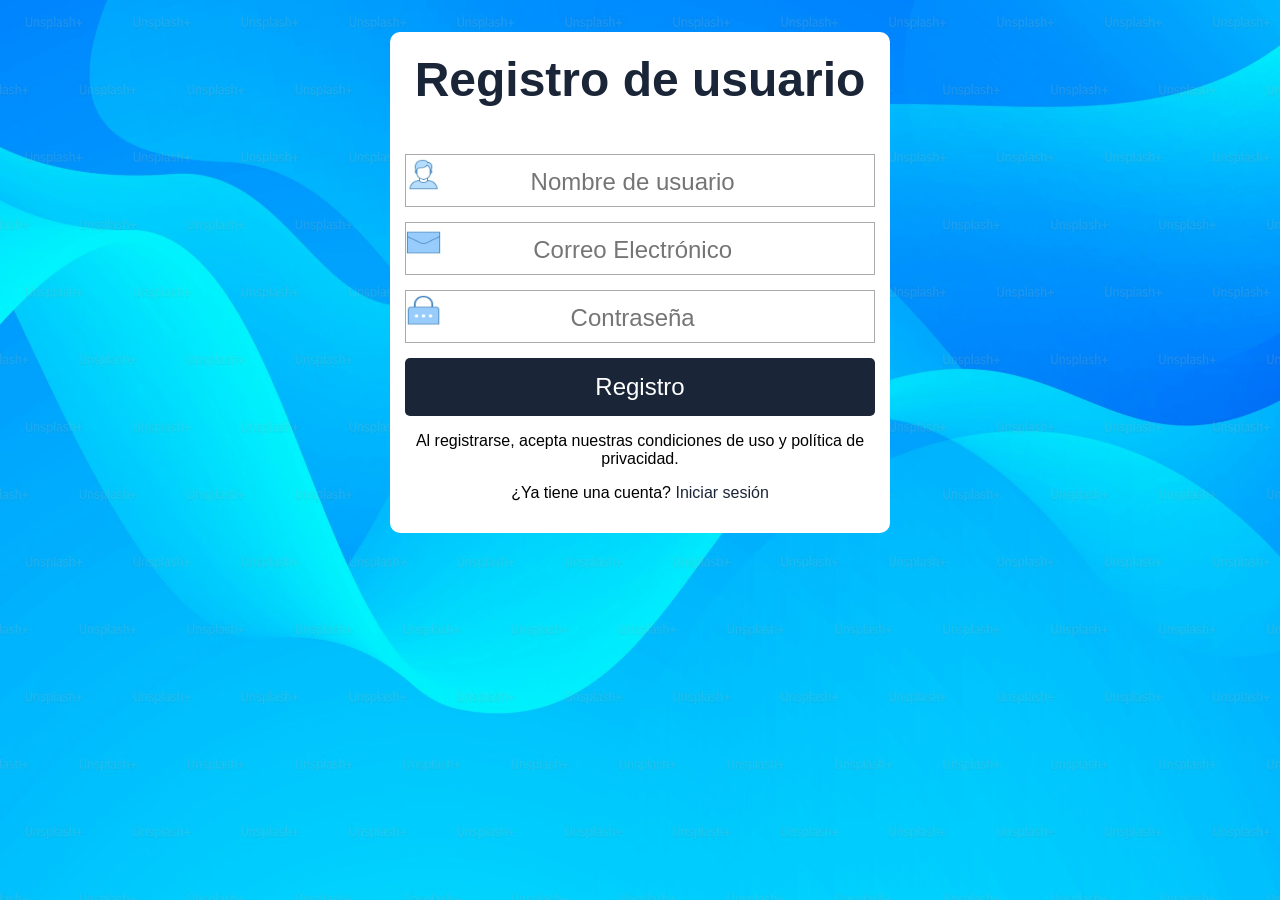
<file: index.html>
<!DOCTYPE html>
<html lang="en">
<head>
    <meta charset="UTF-8">
    <meta name="viewport" content="width=device-width, initial-scale=1.0">
    <link rel="stylesheet" href="style.css">
    <title>REGISTRO</title>
</head>
<body>
    <form class="formulario">
        <h1>Registro de usuario</h1>
        <div class="contenedor">
            <div class="input-contenedor">
                <img class="icon" src="icon/user.jpg">
                <input type="text" placeholder="Nombre de usuario">
            </div>
            <div class="input-contenedor">
                <img class="icon" src="icon/mail.jpg">
                <input type="text" placeholder="Correo Electrónico">
            </div>
            <div class="input-contenedor">
                <img class="icon" src="icon/password.jpg">
                <input type="password" placeholder="Contraseña">
            </div>
            <input type="submit" value="Registro" class="button">
            <p>Al registrarse, acepta nuestras condiciones de uso y política de privacidad.</p>
            <p>¿Ya tiene una cuenta? <a href="login.html" class="link">Iniciar sesión</a></p>
        </div>
    </form>
</body>
</html>
</file>
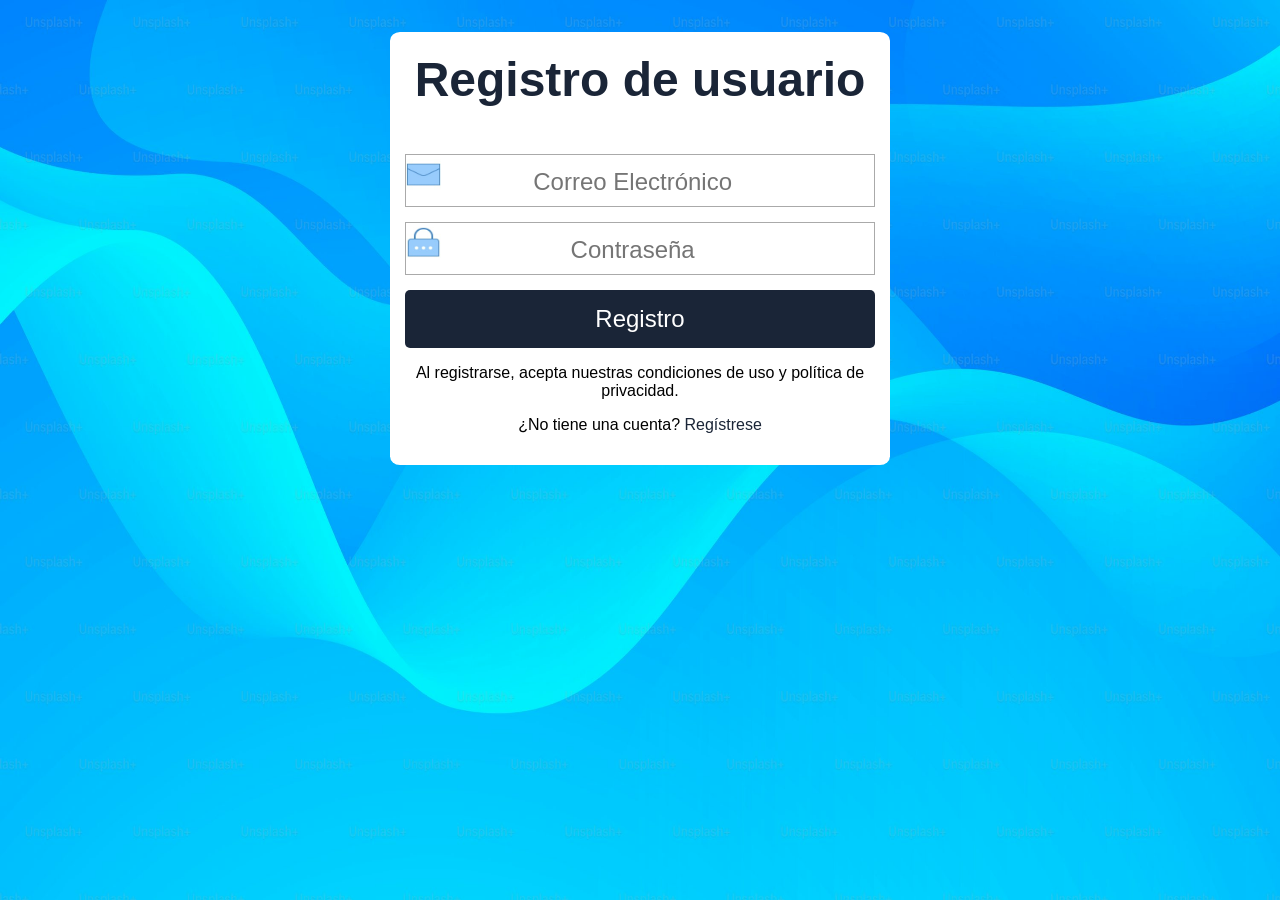
<file: login.html>
<!DOCTYPE html>
<html lang="en">
<head>
    <meta charset="UTF-8">
    <meta name="viewport" content="width=device-width, initial-scale=1.0">
    <link rel="stylesheet" href="style.css">
    <title>REGISTRO</title>
</head>
<body>
    <form class="formulario">
        <h1>Registro de usuario</h1>
        <div class="contenedor">
            <div class="input-contenedor">
                <img class="icon" src="icon/mail.jpg">
                <input type="text" placeholder="Correo Electrónico">
            </div>
            <div class="input-contenedor">
                <img class="icon" src="icon/password.jpg">
                <input type="password" placeholder="Contraseña">
            </div>
            <input type="submit" value="Registro" class="button">
            <p>Al registrarse, acepta nuestras condiciones de uso y política de privacidad.</p>
            <p>¿No tiene una cuenta? <a href="index.html" class="link">Regístrese</a></p>
        </div>
    </form>
</body>
</html>
</file>
<file: style.css>
*{
    box-sizing: border-box;
}
body{
    font-family: Arial, Helvetica, sans-serif;
    margin: 0px;
    background: url(img/fondo.jpg);
    background-attachment: fixed;
    background-repeat: no-repeat;
    background-size: 100% 100%;
}
.contenedor{
    width: 100%;
    padding: 15px;
}
.formulario{
    background: #fff;
    margin-top: 100px;
}
h1{
    padding-top: 20px;
    text-align: center;
    color: #1a2537;
    font-size: 48px;
}
img{
    padding-top: 4px;
    width: 35px;
    height: 35px;
    text-align: center;
}
input[type="text"], input[type="password"]{
    text-align: center;
    font-size: 24px;
    width: 80%;
    padding: 10px;
    border: none;
}
.input-contenedor{
    margin-bottom: 15px;
    border: 1px solid #aaa;
}
.button{
    border: none;
    width: 100%;
    font-size: 24px;
    color: white;
    background-color: #1a2537;
    padding: 15px 20px;
    border-radius: 5px;
    cursor: pointer;
}
.button:hover{
    background-color: cadetblue;
}
p{
    text-align: center;
}
.link{
    text-decoration: none;
    color: #1a2537;
    font-weight: 600px;
}
.link:hover{
    color: cadetblue;
}
@media(min-width: 768px){
    .formulario{
        margin-top: 150px;
        width: 500px;
        margin: auto;
        border-radius: 2%;
    }
}
</file>
